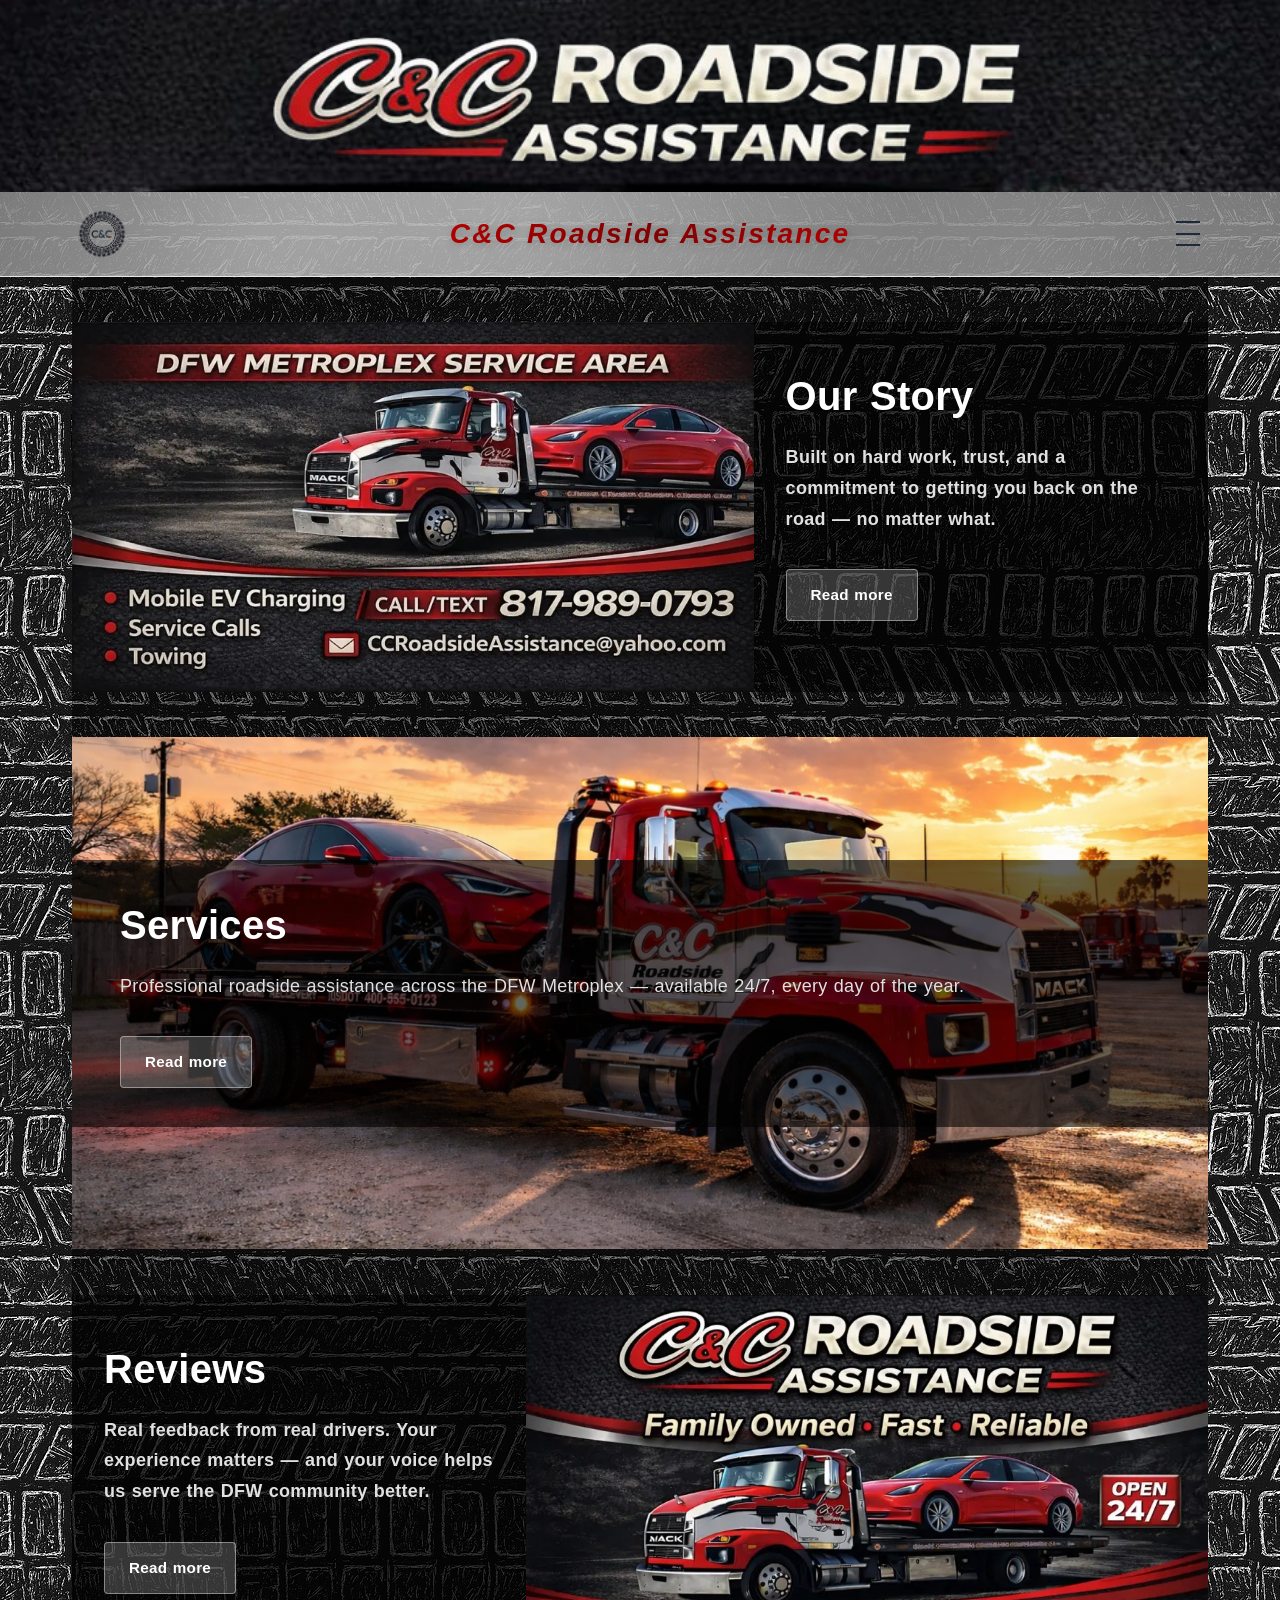
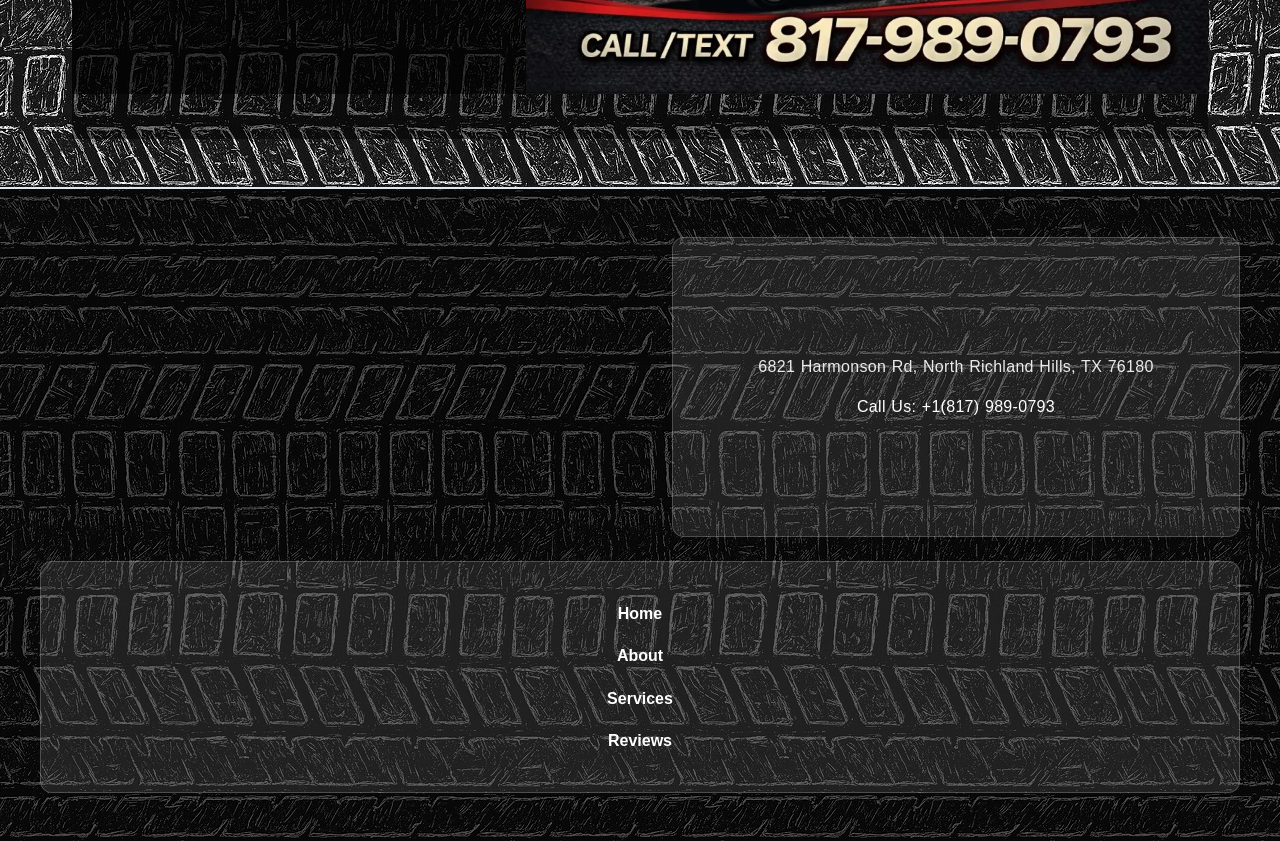
<file: index.html>
<!DOCTYPE html>
<html lang="en">
<head>
    <meta charset="UTF-8">
    <meta name="viewport" content="width=device-width, initial-scale=1.0">
    <title>Modern Responsive Website</title>
    <link rel="stylesheet" href="styles.css">
    <style>
        /* ── Visibility: short text <960px, full text ≥960px ──
           Use .text-content prefix to beat .text-content span { display:block }
           specificity in styles.css (0,2,0 vs 0,1,0)               ── */
        .text-content .desktop-only { display: none;  }
        .text-content .mobile-only  { display: block; }

        @media (min-width: 960px) {
            .text-content .desktop-only { display: block; }
            .text-content .mobile-only  { display: none;  }
        }

        /* ── Full-width text section: fill the entire b-image-section ── */
        .full-width-text-section {
            width: 100%;
            height: 100%;
            padding: 0;
            margin: 0;
            min-height: unset;
            display: flex;
            align-items: center;
            justify-content: flex-start;
        }

        .full-width-text-section .text-content {
            width: 100%;
            max-width: 100%;
            padding: clamp(1.25rem, 3vw, 2.5rem) clamp(1.5rem, 5vw, 3rem);
        }

        /* ── Shrink elements at 480px and below ── */
        @media (max-width: 480px) {
            .full-width-text-section .text-content {
                padding: 1.25rem;
            }
            .full-width-text-section .text-content b {
                font-size: 1.35rem;
                margin-bottom: 0.4rem;
            }
            .full-width-text-section .text-content span {
                font-size: 0.875rem;
                line-height: 1.5;
            }
            .full-width-text-section .read-more-btn {
                font-size: 0.8rem;
                padding: 0.45rem 1rem;
                margin-top: 0.75rem;
            }
        }

        /* ── Extra-small devices ≤360px ── */
        @media (max-width: 360px) {
            .full-width-text-section .text-content  { padding: 1rem; }
            .full-width-text-section .text-content b    { font-size: 1.2rem; }
            .full-width-text-section .text-content span { font-size: 0.82rem; }
        }
    </style>
</head>
<body>
    
    <!-- Top Horizontal Image Banner -->
    <section class="top-banner">
        <div class="banner-img"> </div>
    </section>

    <!-- Header with Logo and Company Name -->
    <header class="header" id="header">
        <div class="header-container">
            <a href="index.html" class="logo-link">
                <img src="Images/Logo.png" alt="C&C Roadside Assistance Logo" class="logo-image">
            </a>
            <div class="company-name">C&C Roadside Assistance</div>
            <nav class="nav-menu" id="nav-menu">
                <button class="dropdown-btn">Menu ▼</button>
                <div class="dropdown-content" id="dropdown-content">
                    <a href="about.html"><span>About</span></a>
                    <a href="services.html"><span>Services</span></a>
                    <a href="reviews.html"><span>Reviews</span></a>
                    <a href="#contact"><span>Contact</span></a>
                </div>
            </nav>
            <button class="hamburger" id="hamburger">
                <span></span>
                <span></span>
                <span></span>
            </button>
        </div>
    </header>

    <!-- Main Content Container -->
    <main class="main-content">
        
        <!-- Hero Section with Left Image and Right Text -->
        <section class="hero-section">
            <div class="hero-left">
                <img src="Images/aboutImg.png" alt="">
            </div>
            <div class="hero-right">
                <div class="text-content">
                    <b>Our Story</b>
                    <span class="desktop-only">Built on hard work, trust, and a commitment to getting you back on the road — no matter what.</span>
                    <span class="mobile-only">Built on hard work and trust.</span>
                    <a href="about.html" class="read-more-btn">Read more</a>
                </div>
            </div>
        </section>

        <div class="b-image-section">

            <!-- Full Width Text Section -->
            <section class="full-width-text-section">
                <div class="text-content">
                    <b>Services</b>
                    <span class="desktop-only">Professional roadside assistance across the DFW Metroplex — available 24/7, every day of the year.</span>
                    <span class="mobile-only">24/7 roadside assistance for the DFW area.</span>
                    <a href="services.html" class="read-more-btn">Read more</a>
                </div>
            </section>
        </div>
        <!-- Full Width Image Section -->
        

        <!-- Bottom Content Section with Text Left and Image Right -->
        <section class="bottom-content-section">
            <div class="bottom-content-left">
                <div class="text-content">
                    <b>Reviews</b>
                    <span class="desktop-only">Real feedback from real drivers. Your experience matters — and your voice helps us serve the DFW community better.</span>
                    <span class="mobile-only">Real feedback from real drivers.</span>
                    <a href="reviews.html" class="read-more-btn">Read more</a>
                </div>
            </div>
            <div class="bottom-content-right">
                <img src="Images/ServicesImg.png" alt="">
            </div>
        </section>

    </main>

    <!-- Footer -->
    <footer class="footer" id="contact">
        <div class="footer-content">
            <div class="footer-top-shelf">
                <div class="footer-left">
                    <iframe 
                        src="https://www.google.com/maps/embed?pb=!1m18!1m12!1m3!1d3352.9236236361235!2d-97.23517919999999!3d32.82078859999999!2m3!1f0!2f0!3f0!3m2!1i1024!2i768!4f13.1!3m3!1m2!1s0x864e79bba32bcafb%3A0x6d2fa548f8aa6785!2sC%26C%20Roadside%20Assistance!5e0!3m2!1sen!2sus!4v1774227491135!5m2!1sen!2sus" 
                        width="100%"
                        height="100%"
                        style="border: none; min-height: 250px;"
                        allowfullscreen=""
                        loading="lazy"
                        referrerpolicy="no-referrer-when-downgrade">
                    </iframe>
                </div>
                <div class="footer-center">
                    <div class="text-content footer-text">
                        6821 Harmonson Rd, North Richland Hills, TX 76180
                        <br>
                        <a style="color: white" href="tel:+18179890793">Call Us: +1(817) 989-0793</a>
                    </div>
                </div>
            </div>
            <div class="footer-right">
                <div class="info-box">
                    <a style="color: white" href="index.html" class="footer-link">Home</a>
                    <a style="color: white" href="about.html" class="footer-link">About</a>
                    <a style="color: white" href="services.html" class="footer-link">Services</a>
                    <a style="color: white" href="reviews.html" class="footer-link">Reviews</a>
                </div>
            </div>
        </div>
    </footer>

    <script src="script.js"></script>
</body>
</html>
</file>
<file: styles.css>
/* ============================================
   CSS CUSTOM PROPERTIES & ROOT STYLES
   ============================================ */

:root {
    --primary: #6366f1;
    --primary-dark: #4f46e5;
    --secondary: #ec4899;
    --accent: #f59e0b;
    
    --bg-light: #f8fafc;
    --bg-white: #ffffff;
    --text-dark: #1e293b;
    --text-gray: #64748b;
    --border: #e2e8f0;
    --placeholder-bg: #e0e7ff;
    
    --font-body: -apple-system, BlinkMacSystemFont, 'Segoe UI', Roboto, 'Helvetica Neue', sans-serif;
    
    --space-xs: 0.5rem;
    --space-sm: 1rem;
    --space-md: 1.5rem;
    --space-lg: 2rem;
    --space-xl: 3rem;
    --space-2xl: 4rem;
    
    --shadow-sm: 0 1px 2px 0 rgba(0, 0, 0, 0.05);
    --shadow-md: 0 4px 6px -1px rgba(0, 0, 0, 0.1);
    --shadow-lg: 0 10px 15px -3px rgba(0, 0, 0, 0.1);
    
    --radius-sm: 0.375rem;
    --radius-md: 0.5rem;
    --radius-lg: 0.75rem;
}

* { margin: 0; padding: 0; box-sizing: border-box; }
img { display: block; border: none; }
html { scroll-behavior: smooth; }
body { font-family: var(--font-body); background-image: url(Images/DarkTire.jpeg); color: var(--text-dark); line-height: 1.6; overflow-x: clip; }

.top-banner { width: 100%; padding: 0; background: var(--bg-white); }
.banner-img { 
    width: 100%; 
    min-height: 15vw; 
    background-image: url(Images/banner-notext.png); 
    background-size: cover; 
    background-position: center;
    display: flex; 
    align-items: center;
    justify-content: center; 
    border: none; 
    outline: none; 
    position: relative;
}

.banner-img::after {
    content: '';
    position: absolute;
    top: 50%;
    left: 50%;
    transform: translate(-50%, -50%);
    width: min(100%, 960px);
    max-width: min(960px, 80vw);
    height: 100%;
    background-image: url(Images/banner-onlytext.png);
    background-size: contain;
    background-repeat: no-repeat;
    background-position: center;
}

.header { position: sticky; top: 0; z-index: 100; background: linear-gradient(135deg, rgba(100, 100, 100, 0.9) 0%, rgba(150, 150, 150, 0.8) 25%, rgba(120, 120, 120, 0.85) 50%, rgba(140, 140, 140, 0.8) 75%, rgba(110, 110, 110, 0.9) 100%); border-bottom: 1px solid var(--border); box-shadow: var(--shadow-sm); background-attachment: fixed; display: flex; flex-direction: column; width: 100%; }
.header::before {
    content: '';
    position: absolute;
    top: 0;
    left: 0;
    right: 0;
    bottom: 0;
    background: 
        radial-gradient(circle at 20% 50%, rgba(200, 200, 200, 0.4) 0%, transparent 50%),
        radial-gradient(circle at 80% 80%, rgba(180, 180, 180, 0.3) 0%, transparent 50%),
        radial-gradient(circle at 40% 20%, rgba(220, 220, 220, 0.35) 0%, transparent 50%),
        radial-gradient(circle at 60% 60%, rgba(160, 160, 160, 0.3) 0%, transparent 50%);
    pointer-events: none;
    z-index: -1;
}
.header-container { 
    max-width: 100%;
    margin: 0; 
    padding: 0.75rem var(--space-lg); 
    display: flex; 
    align-items: center; 
    height: auto;
    position: relative; 
    z-index: 1;
    width: 100%;
}

/* Logo: far left */
.logo-link {
    display: flex;
    align-items: center;
    text-decoration: none;
    flex-shrink: 0;
}

.logo-image { 
    width: 60px; 
    height: 60px; 
    object-fit: contain; 
    display: block;
    flex-shrink: 0;
}

/* Company name: takes all remaining space, centered */
.company-name { 
    flex: 1;
    text-align: center;
    font-weight: 900; 
    font-size: 1.75rem; 
    background: linear-gradient(135deg, red 0%, maroon 50%, red 100%);
    -webkit-background-clip: text;
    -webkit-text-fill-color: transparent;
    background-clip: text;
    letter-spacing: 0.08em; 
    /* text-shadow removed: no effect on -webkit-text-fill-color transparent */
    filter: drop-shadow(2px 2px 4px rgba(0, 0, 0, 0.2));
    font-style: italic;
    animation: wordArtPulse 3s ease-in-out infinite;
    line-height: 1.2;
}

@keyframes wordArtPulse {
    0%, 100% { transform: scale(1); }
    50% { transform: scale(1.02); }
}

.nav-menu { 
    position: static; 
    display: flex; 
    align-items: center;
    flex-shrink: 0;
}
.dropdown-btn { display: none; }
.dropdown-content { 
    position: fixed; 
    top: var(--dropdown-top, 100%);
    left: 50%;
    transform: translateX(-50%);
    width: 1200px;
    max-width: 100%;
    background: rgba(0, 0, 0, 0.8);
    border: none; 
    border-radius: 0; 
    min-width: unset; 
    box-shadow: none; 
    max-height: 0; 
    overflow: hidden;
    transition: max-height 250ms ease, opacity 250ms ease; 
    opacity: 0; 
    margin-top: 0;
    z-index: 99;
    display: flex;
    flex-direction: column;
    align-items: stretch;
    justify-content: flex-start;
    pointer-events: none;
}

.dropdown-content.active { 
    max-height: 500px; 
    opacity: 1;
    pointer-events: auto;
    overflow-y: auto;
}

.dropdown-content a { 
    display: flex;
    align-items: center;
    justify-content: center;
    padding: 1.5rem 2rem; 
    color: #ffffff; 
    text-decoration: none; 
    border-bottom: 1px solid rgba(255, 255, 255, 0.1); 
    transition: all 150ms ease;
    position: relative;
    z-index: 1;
    background: linear-gradient(135deg, rgba(80, 80, 80, 0.8) 0%, rgba(120, 120, 120, 0.75) 50%, rgba(80, 80, 80, 0.8) 100%);
    width: 100%;
    text-align: center;
    font-size: 1.5rem;
    font-weight: 700;
    pointer-events: auto;
    letter-spacing: 0.5px;
    min-height: 100px;
}

.dropdown-content a:hover {
    background: linear-gradient(135deg, rgba(100, 100, 100, 0.95) 0%, rgba(140, 140, 140, 0.9) 50%, rgba(100, 100, 100, 0.95) 100%);
    color: #ffff00;
}

.dropdown-content a span {
    position: relative;
    z-index: 1;
}

.hamburger { 
    display: flex; 
    flex-direction: column; 
    gap: 6px; 
    background: none; 
    border: none; 
    cursor: pointer; 
    padding: 0.5rem; 
    flex-shrink: 0;
    width: 40px; 
    height: 40px; 
    position: relative;
    align-items: center;
    justify-content: center;
}

.hamburger span { 
    width: 24px; 
    height: 2px; 
    background: var(--text-dark); 
    display: block; 
    transition: all 400ms cubic-bezier(0.34, 1.56, 0.64, 1);
    transform-origin: center;
    position: absolute;
    left: 50%;
    top: 50%;
    margin-left: -12px;
    margin-top: -1px;
}

.hamburger span:nth-child(1) { top: 8px; }
.hamburger span:nth-child(2) { top: 50%; margin-top: -1px; }
.hamburger span:nth-child(3) { top: auto; bottom: 8px; }

/* Animate to tire (circle) when menu is open */
.hamburger.active span {
    background: #000;
    width: 28px;
    height: 2px;
    border-radius: 50%;
    box-shadow: inset 0 0 0 6px #000, inset 0 0 0 8px #000;
}

.hamburger.active span:nth-child(1) { 
    top: 50%;
    transform: rotate(0deg);
    width: 28px;
    height: 28px;
    margin-top: -14px;
    background: transparent;
}

.hamburger.active span:nth-child(2) { 
    opacity: 0;
}

.hamburger.active span:nth-child(3) { 
    top: 50%;
    bottom: auto;
    transform: rotate(0deg);
    width: 28px;
    height: 28px;
    margin-top: -14px;
    background: transparent;
}

.main-content { 
    width: 100%;
    margin: 0 auto;
    padding: 0;
}

.container {
    width: 100%;
    margin: 0 auto;
}

/* ============================================
   HERO SECTION — image left, text right, flush side by side
   ============================================ */
.hero-section {
    background-color: rgba(0,0,0,.5);
    display: flex;
    flex-direction: row;
    align-items: stretch;
    width: 100%;
    padding: 4% 0;
    height: 100%;
}

/* Image takes up the left 60% */
.hero-left {
    flex: 0 0 60%;
    overflow: hidden;
}

.hero-left img {
    width: 100%;
    height: 100%;
    object-fit: cover;
    display: block;
}

/* Fallback for .img-placeholder if still used */
.hero-left .img-placeholder {
    width: 100%;
    height: 100%;
    min-height: 300px;
    border-radius: 0;
    border: none;
    
}

/* Text box fills the right 40%, same height as the image */
.hero-right {
    flex: 1;
    display: flex;
    flex-direction: column;

}

.hero-right .text-content {
    flex: 1;
    border-radius: 0;
    border: none;
    border-left: none;
    min-height: unset;
    padding: var(--space-xl) var(--space-lg);
    background-color: rgba(0, 0, 0, 0.6);
    color: #f0f0f0;
    font-weight: 600;
}

/* ============================================
   Bottom SECTION — text left, img right, flush side by side
   ============================================ */
.bottom-content-section {
    display: flex;
    flex-direction: row;
    align-items: stretch;
    width: 100%;
    padding: 4% 0;
    margin: 0;
    gap: 0;
    background-color: rgba(0, 0, 0, 0.5);
}

/* Text fills the left 40% */
.bottom-content-left {
    flex: 0 0 40%;
    display: flex;
    flex-direction: column;
}

.bottom-content-left .text-content {
    flex: 1;
    border-radius: 0;
    border: none;
    box-shadow: none;
    margin: 0;
    min-height: unset;
    padding: var(--space-xl) var(--space-lg);
    background-color: rgba(0, 0, 0, 0.6);
    color: #f0f0f0;
    font-weight: 600;
}

/* Image takes up the right 60% */
.bottom-content-right {
    flex: 0 0 60%;
    overflow: hidden;
}

.bottom-content-right img {
    width: 100%;
    height: 100%;
    object-fit: cover;
    display: block;
}

/* ============================================
   TEXT BOXES - RESPONSIVE BLACK BOX
   ============================================ */
.text-content {
    background-color: rgba(0, 0, 0, 0.6);
    padding: clamp(1rem, 4vw, 2rem);
    border-radius: 8px;
    transition: all 0.3s ease;
    font-size: clamp(0.9rem, 2.5vw, 1.125rem);
    line-height: 1.7;
    letter-spacing: 0.3px;
    word-spacing: 0.05em;
    color: #e0e0e0;
}

.text-content b {
    display: block;
    font-size: clamp(1.5rem, 5vw, 2.5rem);
    margin-bottom: clamp(0.75rem, 2vw, 1.25rem);
    color: white;
    line-height: 1.3;
    font-weight: 700;
    margin-top: 0;
}

.text-content span {
    display: block;
    color: #e0e0e0;
    margin-bottom: clamp(0.5rem, 1.5vw, 1rem);
}

.text-content.footer-text { 
    min-height: unset;
    background: rgba(255, 255, 255, 0.1);
    border: 1px solid rgba(255, 255, 255, 0.2);
    border-radius: var(--radius-lg);
    padding: var(--space-lg);
    color: rgba(255, 255, 255, 0.90);
    display: flex;
    flex-direction: column;
    align-items: center;
    justify-content: center;
    text-align: center;
}

/* Read More / Find Out More */
.read-more-btn,
.find-out-more {
    font-size: clamp(0.85rem, 2vw, 0.95rem);
    padding: clamp(0.5rem, 1vw, 0.75rem) clamp(1rem, 2vw, 1.5rem);
    margin-top: clamp(0.75rem, 1.5vw, 1.25rem);
    display: inline-block;
    transition: all 0.2s ease;
    background-color: rgba(255, 255, 255, 0.2);
    color: white;
    border: 1px solid rgba(255, 255, 255, 0.4);
    border-radius: 4px;
    cursor: pointer;
    text-decoration: none;
    font-weight: 600;
}

.read-more-btn:hover,
.find-out-more:hover {
    background-color: rgba(255, 255, 255, 0.3);
    border-color: rgba(255, 255, 255, 0.6);
}

.read-more-btn::after,
.find-out-more::after {
    content: none;
}

/* Background image and text section */
.b-image-section {
    background-image: url('Images/coolTruck.jpg');
    background-repeat: no-repeat;
    background-size: cover;
    background-position: center;
    height: 40vw;
    display: flex;
    width: 100%;
    align-items: stretch;
    justify-content: flex-start;
}

/* Full-width image section */
.full-image-section {
    max-width: 100%;
    padding: 0;
    margin-bottom: 0;
    overflow: hidden;
    width: 100%;
}

.full-image-section .img-placeholder {
    width: 100%;
    height: 400px;
    border-radius: 0;
    margin: 0;
}

/* Full-width text section spanning entire screen */
.full-width-text-section {
    width: 100%;
    height: 100%;
    margin-top: 0;
    background-color: transparent;
    display: flex;
    align-items: center;
    justify-content: center;
    /* padding/min-height controlled by index.html inline styles */
}

.full-width-text-section .text-content {
    background-color: rgba(0, 0, 0, 0.6);
    width: 100%;
    max-width: 100%;
    margin: 0;
    border-radius: 0;
    min-height: unset;
    color: #e0e0e0;
    /* padding set in index.html to keep full-width flush */
}

.full-width-text-section .text-content b {
    color: white;
}

.full-width-text-section .text-content span {
    color: #e0e0e0;
}

.full-width-text-section .read-more-btn {
    color: white;
    background-color: rgba(255, 255, 255, 0.2);
    border: 1px solid rgba(255, 255, 255, 0.4);
}

.full-width-text-section .read-more-btn:hover {
    color: var(--accent);
}

.content-row { display: grid; grid-template-columns: 1fr 1fr; gap: var(--space-lg); padding: var(--space-xl) var(--space-lg); }
.content-left { display: flex; flex-direction: column; }
.content-right { display: flex; align-items: stretch; }
.content-right .img-placeholder { width: 100%; }

.bottom-content-section .img-placeholder { width: 100%; align-self: stretch; }
.text-area { display: flex; flex-direction: column; }

/* Generic image placeholder (non-hero) */
.img-placeholder { background: var(--placeholder-bg); border: 2px solid var(--text-dark); border-radius: var(--radius-lg); display: flex; align-items: center; justify-content: center; font-weight: 700; color: var(--text-dark); font-size: 1.25rem; min-height: 250px; width: 100%; }

.footer { 
    background-image: url("Images/krzysztof-kowalik-ciyfSzBmaKU-unsplash.jpg"); 
    background-color: rgba(0, 0, 0, 0.67); 
    background-blend-mode: multiply; 
    background-size: cover;
    background-attachment: fixed;
    border-top: 2px solid var(--border); 
    padding: var(--space-xl) var(--space-lg); 
    margin-top: var(--space-xl);
    width: 100%;
}
.footer-content { 
    max-width: 1200px; 
    margin: 0 auto; 
    display: flex; 
    flex-direction: column; 
    gap: var(--space-md); 
}

/* Top shelf — map left, text right, side by side */
.footer-top-shelf { 
    display: flex; 
    flex-direction: row; 
    gap: var(--space-lg); 
    align-items: stretch; 
    width: 100%;
}

.footer-left { 
    flex: 0 0 50%; 
    display: flex; 
    min-height: 300px;
}
.footer-left iframe { 
    width: 100%; 
    height: 100%; 
    min-height: 300px; 
    display: block; 
    border: none; 
}

.footer-center { 
    flex: 1; 
    display: flex;
}
.footer-center .text-content { 
    width: 100%; 
    min-height: unset; 
}

/* Bottom shelf — info box full width */
.footer-right { 
    width: 100%; 
    display: flex;
}
.info-box { 
    width: 100%; 
    background: rgba(255, 255, 255, 0.1); 
    border: 1px solid rgba(255, 255, 255, 0.2); 
    border-radius: var(--radius-lg); 
    padding: var(--space-lg); 
    font-weight: 600; 
    color: var(--bg-white); 
    min-height: unset; 
    display: flex; 
    align-items: center; 
    justify-content: center; 
}

/* Footer text and address styling */
.footer-text {
    color: rgba(255, 255, 255, 0.90);
    font-size: 1rem;
    line-height: 1.8;
}

.footer-text a {
    color: rgba(255, 255, 255, 0.90);
    text-decoration: none;
    transition: color 200ms ease, text-shadow 200ms ease;
    display: inline-block;
    margin-top: 0.75rem;
}

.footer-text a:hover {
    color: #fff;
    text-shadow: 0 0 8px rgba(255, 255, 255, 0.4);
}

.footer-text a:active {
    color: rgba(255, 255, 255, 0.8);
}

/* Footer link styling in info box */
.footer-link {
    color: rgba(255, 255, 255, 0.90);
    text-decoration: none;
    transition: color 200ms ease, text-shadow 200ms ease;
    display: block;
    padding: 0.4rem 0;
}

.footer-link:hover {
    color: #fff;
    text-shadow: 0 0 8px rgba(255, 255, 255, 0.4);
}

.footer-link:active {
    color: rgba(255, 255, 255, 0.8);
}

/* Footer info box specific styling */
.info-box {
    display: flex;
    flex-direction: column;
    gap: 0.25rem;
}

.info-box .footer-link {
    margin: 0;
    padding: 0.4rem 0;
}

@media (max-width: 768px) {
    .header-container { padding: var(--space-md); height: auto; }
    .company-name { font-size: 5vw; letter-spacing: 0.02em; }
    .nav-menu { position: static; }
    .dropdown-content {
        position: fixed;
        top: 80px;
        left: 0;
        right: 0;
        width: 100%;
        border-radius: 0;
        border: none;
        margin-top: 0;
        box-shadow: none;
        background: rgba(0, 0, 0, 0.85);
        max-height: 0;
        overflow: hidden;
        transition: max-height 250ms ease, opacity 250ms ease;
        opacity: 0;
        z-index: 99;
        display: flex;
        flex-direction: column;
        align-items: stretch;
        pointer-events: none;
    }
    
    .dropdown-content.active {
        max-height: calc(100vh - 80px);
        opacity: 1;
        pointer-events: auto;
        overflow-y: auto;
    }

    .dropdown-content a {
        padding: 1.2rem 1rem;
        font-size: 1.2rem;
        min-height: 80px;
        border-bottom: 1px solid rgba(255, 255, 255, 0.1);
    }

    .dropdown-content::before,
    .dropdown-content::after {
        display: none;
    }
    
    /* Stack hero vertically on mobile */
    .hero-section {
        flex-direction: column;
    }

    .hero-left {
        flex: none;
        width: 100%;
    }

    .hero-right {
        flex: none;
        width: 100%;
    }

    .hero-right .text-content {
        border-left: 2px solid var(--border);
        border-top: none;
        padding: var(--space-lg) var(--space-md);
        
    }

    .content-row { grid-template-columns: 1fr; gap: var(--space-md); padding: var(--space-lg) var(--space-md); }

    /* Stack bottom section: image on top, text below on mobile */
    .bottom-content-section {
        flex-direction: column;
        padding: 4% 0;
        margin: 0;
        gap: 0;
    }

    .bottom-content-right {
        flex: none;
        width: 100%;
        height: 60vw;
        min-height: unset;
        order: 1;
        margin: 0;
        padding: 0;
    }

    .bottom-content-right img {
        width: 100%;
        height: 100%;
        margin: 0;
        padding: 0;
    }

    .bottom-content-left {
        flex: none;
        width: 100%;
        order: 2;
        margin: 0;
        padding: 0;
    }

    .bottom-content-left .text-content {
        border: none;
        border-radius: 0;
        box-shadow: none;
        margin: 0;
        padding: var(--space-lg) var(--space-md);
    }
    .footer-content { gap: var(--space-sm); }
    .footer-top-shelf { flex-direction: column; }
    .footer-left { flex: none; width: 100%; min-height: 250px; }
    .footer-left iframe { min-height: 250px; }
    .footer-center { flex: none; width: 100%; }
    .full-image-section { padding: 0; margin-bottom: 0; }
    .full-image-section .img-placeholder { height: 250px; width: 100%; }
    /* full-width-text-section padding/height: controlled by index.html */
    .hero-left, .content-left, .content-right, .footer-left, .footer-center, .footer-right { display: flex; flex-direction: column; }
    .img-placeholder { min-height: 200px; }
    .hero-right .text-content, .bottom-content-left .text-content { min-height: 150px; }
    .info-box { min-height: 120px; }
}

@media (max-width: 480px) {
    .header-container { padding: var(--space-sm) var(--space-md); }
    .logo { font-size: 1rem; padding: var(--space-xs) var(--space-sm); min-width: 60px; }
    .full-image-section .img-placeholder { height: 200px; }
    /* full-width-text-section: controlled by index.html */
    .footer { padding: var(--space-lg) var(--space-md); }
    .img-placeholder { min-height: 150px; font-size: 1rem; }
    .hero-right .text-content, .bottom-content-left .text-content { padding: var(--space-md); font-size: 0.85rem; min-height: 120px; }
    .info-box { padding: var(--space-md); min-height: 100px; }
    .read-more-btn, .find-out-more { font-size: 1.1rem; }
}

@media (min-width: 961px) {
    .header-container {
        max-width: 1200px;
        margin: 0 auto;
    }

    .main-content {
        max-width: 1200px;
        margin: 0 auto;
        padding: 0 var(--space-lg);
    }

    .hero-section {
        max-width: 1200px;
        margin: 0 auto;
    }

    .bottom-content-section {
        max-width: 1200px;
        margin: 0 auto;
    }

    .b-image-section {
        max-width: 1200px;
        margin: 0 auto;
    }

    .full-width-text-section {
        max-width: 1200px;
        margin: 0 auto;
    }
}

/* ============================================
   RESPONSIVE TEXT DISPLAY
   ============================================ */

.responsive-text {
    display: block;
    color: #e0e0e0;
    font-size: clamp(0.85rem, 2.2vw, 1.05rem);
    line-height: 1.65;
    margin: 0 0 clamp(0.5rem, 1.5vw, 1rem) 0;
}
</file>
